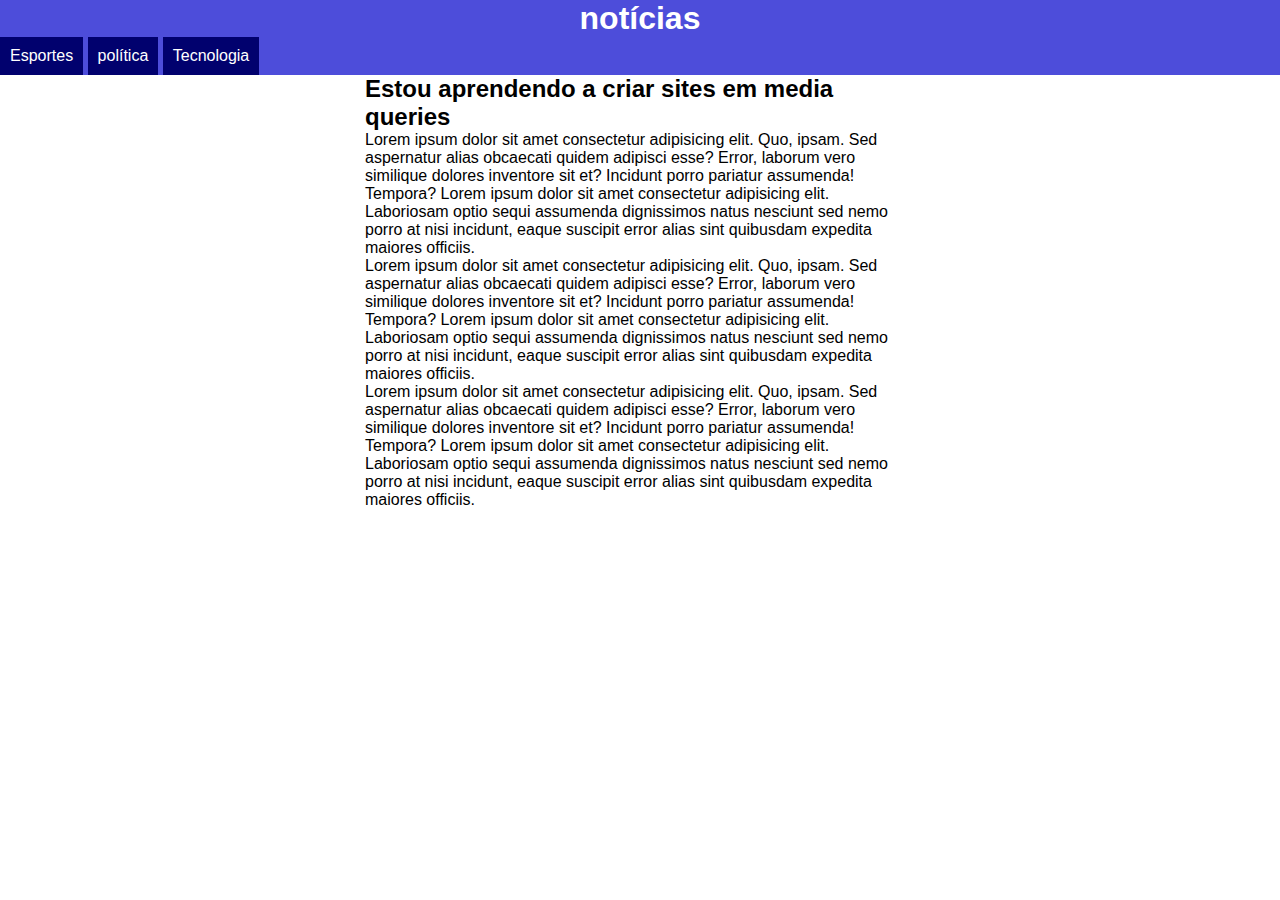
<file: mq001/index.html>
<!DOCTYPE html>
<html lang="pt-br">
<head>
    <meta charset="UTF-8">
    <meta name="viewport" content="width=device-width, initial-scale=1.0">
    <title>media query</title>
    <link rel="stylesheet" href="estilos/tela.css" media="screen">
    <link rel="stylesheet" href="estilos/impressora.css" media="print">
</head>
<body>
    <header>
        <h1>notícias</h1>

        <menu>
            <ul>
                <li>Esportes</li>
                <li>política</li>
                <li>Tecnologia</li>
            </ul>
        </menu>
    </header>

    <main>
        <article>
            <h2>Estou aprendendo a criar sites em media queries</h2>
            <p>Lorem ipsum dolor sit amet consectetur adipisicing elit. Quo, ipsam. Sed aspernatur alias obcaecati quidem adipisci esse? Error, laborum vero similique dolores inventore sit et? Incidunt porro pariatur assumenda! Tempora?
                Lorem ipsum dolor sit amet consectetur adipisicing elit. Laboriosam optio sequi assumenda dignissimos natus nesciunt sed nemo porro at nisi incidunt, eaque suscipit error alias sint quibusdam expedita maiores officiis.
            </p>
            <p>Lorem ipsum dolor sit amet consectetur adipisicing elit. Quo, ipsam. Sed aspernatur alias obcaecati quidem adipisci esse? Error, laborum vero similique dolores inventore sit et? Incidunt porro pariatur assumenda! Tempora?
                Lorem ipsum dolor sit amet consectetur adipisicing elit. Laboriosam optio sequi assumenda dignissimos natus nesciunt sed nemo porro at nisi incidunt, eaque suscipit error alias sint quibusdam expedita maiores officiis.
            </p>
            <p>Lorem ipsum dolor sit amet consectetur adipisicing elit. Quo, ipsam. Sed aspernatur alias obcaecati quidem adipisci esse? Error, laborum vero similique dolores inventore sit et? Incidunt porro pariatur assumenda! Tempora?
                Lorem ipsum dolor sit amet consectetur adipisicing elit. Laboriosam optio sequi assumenda dignissimos natus nesciunt sed nemo porro at nisi incidunt, eaque suscipit error alias sint quibusdam expedita maiores officiis.
            </p>
        </article> 
    </main>





















</body>
</html>
</file>
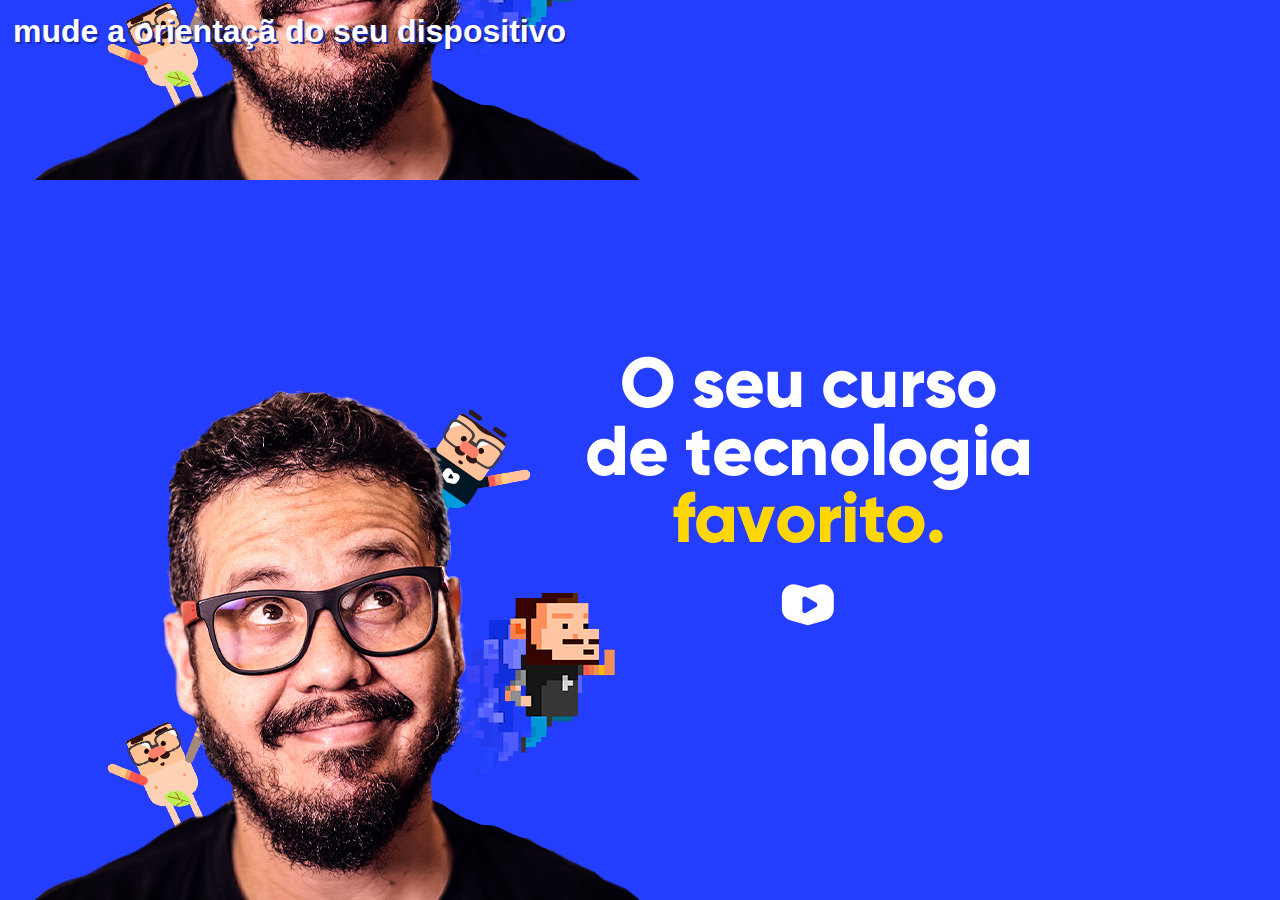
<file: mq002/index.html>
<!DOCTYPE html>
<html lang="pt-br">
<head>
    <meta charset="UTF-8">
    <meta name="viewport" content="width=device-width, initial-scale=1.0">
    <link rel="stylesheet" href="estilo/style.css" media="all">
    <link rel="stylesheet" href="retrato.css" media="screen" and (orientation: portrait)>
    <link rel="stylesheet" href="paisagem.css" media="screen and (orientation: landscape)" >
    <title>media query</title>
</head>
<body>
    <h1>mude a orientaçã do seu dispositivo</h1>
</body>
</html>
</file>
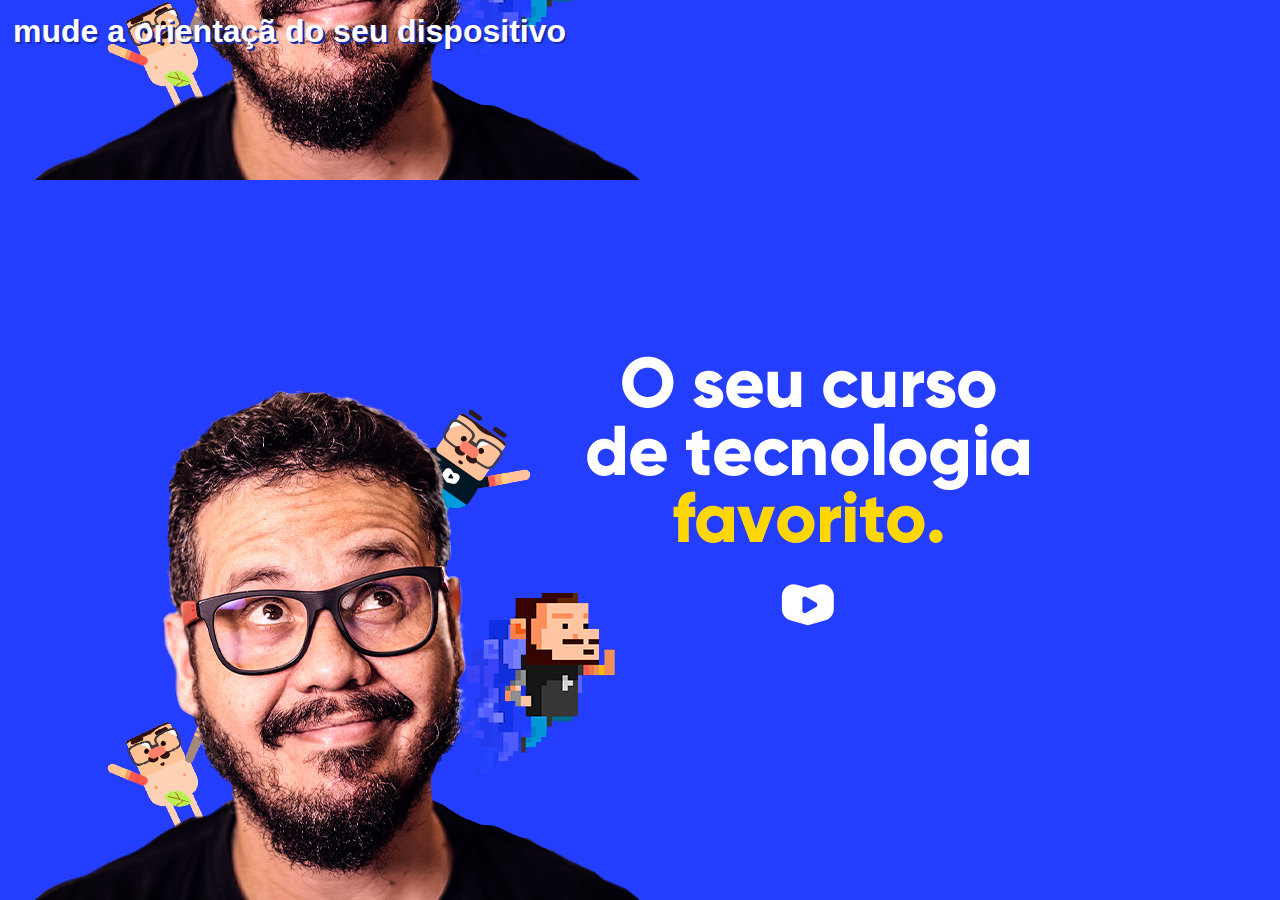
<file: mq003/index.html>
<!DOCTYPE html>
<html lang="pt-br">
<head>
    <meta charset="UTF-8">
    <meta name="viewport" content="width=device-width, initial-scale=1.0">
   <style>
    /*declarações gerais */
    * {
    margin: 0px;
    padding: 0px;
    font-family: Arial, Helvetica, sans-serif;
}

    html, body {
    width: 100vw;
    height: 100vh;
    background-color: #233eff;
    background-size: contain;
    background-repeat: no-repeat;
}

    h1 { 
    color: white;
    text-shadow: 2px 2px 0px #182aac;
    padding: 13px;
    }
    
    /* aparelho em pé (portrait ) */

    body {
        background: url(../mq002/imagem/cev-portrait.jpg);
     background-position: center bottom;
    }

    /* aparelho deitado ( landscape ) */
    body {
     background: url(../mq002/imagem/cev-landscape.jpg);
     background-position: left bottom;
    }





   </style>
    <title>media query</title>
</head>
<body>
    <h1>mude a orientaçã do seu dispositivo</h1>
</body>
</html>
</file>
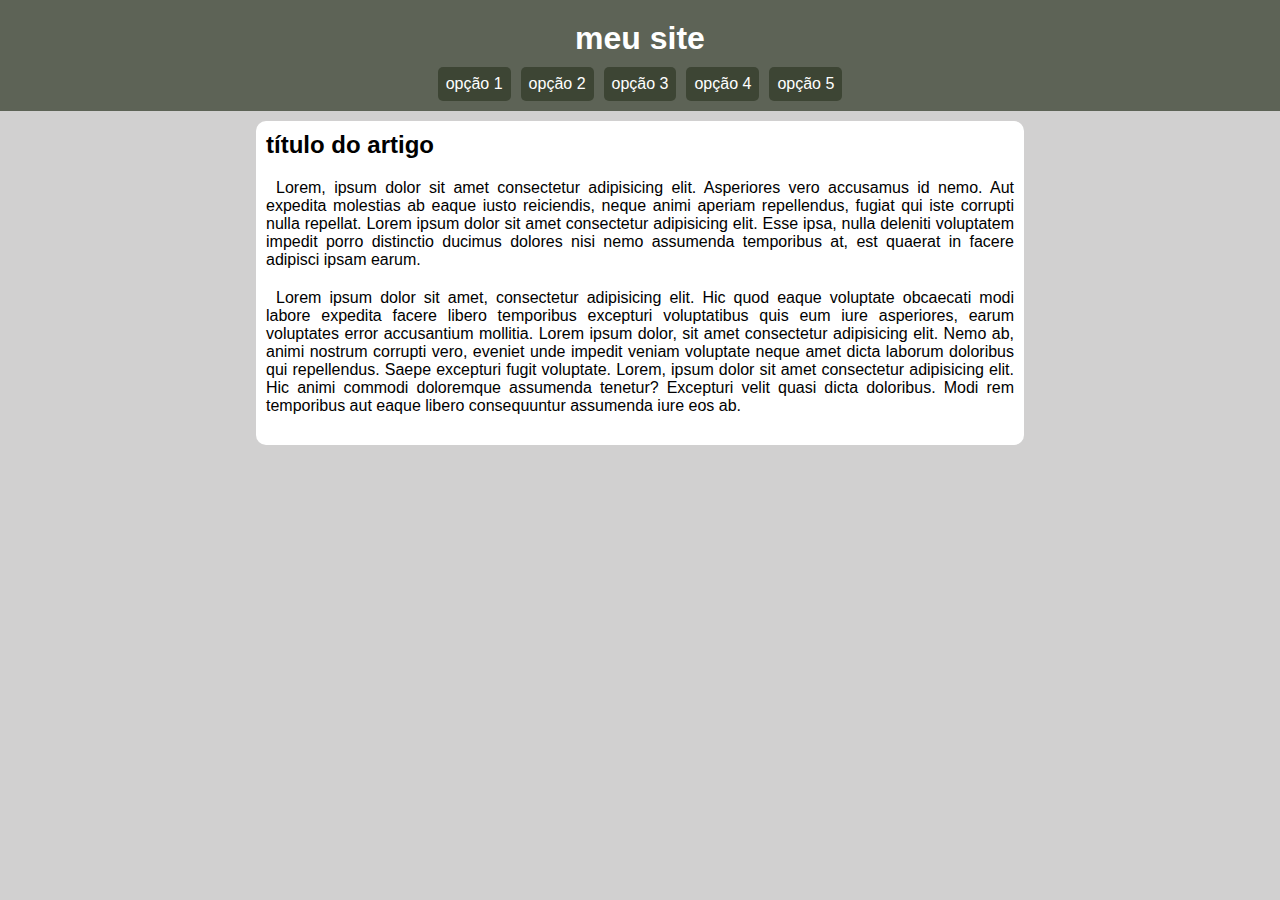
<file: mq005/index.html>
<!DOCTYPE html>
<html lang="pt-br">
<head>
    <meta charset="UTF-8">
    <meta name="viewport" content="width=device-width, initial-scale=1.0">
    <title>Media Queries</title>
    <link rel="stylesheet" href="https://fonts.googleapis.com/css2?family=Material+Icons"/>
    <link rel="stylesheet" href="estilos/style.css">
    <link rel="stylesheet" href="estilos/mediaquery.css">
</head>
<body onresize="MudouTamanho()">
    <header>
       
        <h1>meu site</h1>
        <i id="imenu" class="material-icons menu-icon" onclick="clickMenu()">menu</i>
        <menu id="itens">
            <ul>
               <li> <a href="#">opção 1</a></li>
               <li> <a href="#">opção 2</a></li>
               <li> <a href="#">opção 3</a></li>
                <li> <a href="#">opção 4</a></li>
                <li> <a href="#">opção 5</a></li>
            </ul>
        </menu>
    
    </header>

    <main>
        
        <article>
            <h2>título do artigo</h2>
            <p>Lorem, ipsum dolor sit amet consectetur adipisicing elit. Asperiores vero accusamus id nemo. Aut expedita molestias ab eaque iusto reiciendis, neque animi aperiam repellendus, fugiat qui iste corrupti nulla repellat. Lorem ipsum dolor sit amet consectetur adipisicing elit. Esse ipsa, nulla deleniti voluptatem impedit porro distinctio ducimus dolores nisi nemo assumenda temporibus at, est quaerat in facere adipisci ipsam earum.</p>
            <p>Lorem ipsum dolor sit amet, consectetur adipisicing elit. Hic quod eaque voluptate obcaecati modi labore expedita facere libero temporibus excepturi voluptatibus quis eum iure asperiores, earum voluptates error accusantium mollitia. Lorem ipsum dolor, sit amet consectetur adipisicing elit. Nemo ab, animi nostrum corrupti vero, eveniet unde impedit veniam voluptate neque amet dicta laborum doloribus qui repellendus. Saepe excepturi fugit voluptate. Lorem, ipsum dolor sit amet consectetur adipisicing elit. Hic animi commodi doloremque assumenda tenetur? Excepturi velit quasi dicta doloribus. Modi rem temporibus aut eaque libero consequuntur assumenda iure eos ab.</p>
        </article>
    
    </main>
    <script>

        function MudouTamanho() {
            if (window.innerWidth >= 768)
                itens.style.display = 'block'
            else
                itens.style.display = 'none'
        }

        function clickMenu() {
            if (itens.style.display == 'block')
                itens.style.display = 'none'
            else
        itens.style.display = 'block'

        }
    </script>
</body>
</html>
</file>
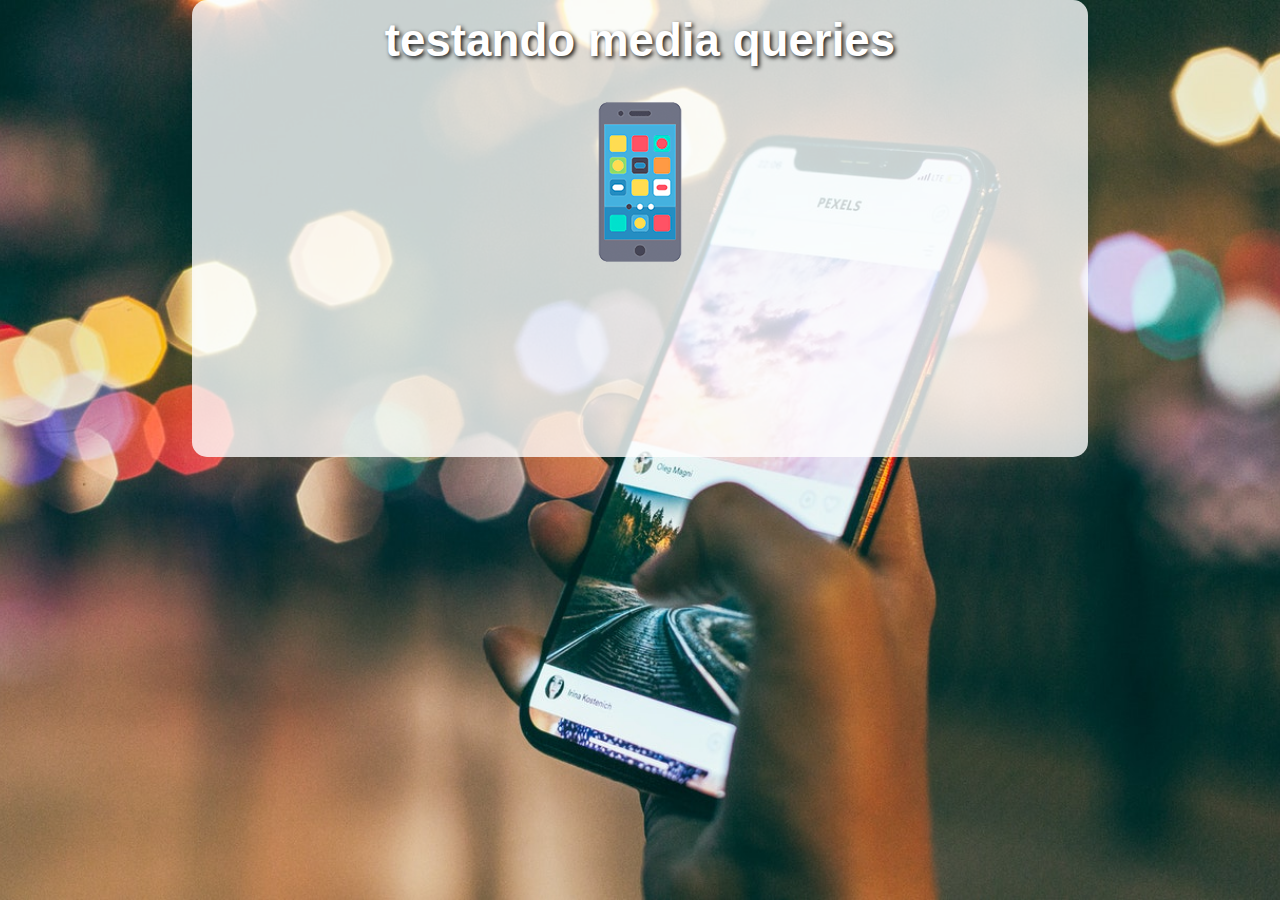
<file: mq004/imagens/index.html>
<!DOCTYPE html>
<html lang="pt-br">
<head>
    <meta charset="UTF-8">
    <meta name="viewport" content="width=device-width, initial-scale=1.0">
    <title>media query</title>
    <link rel="stylesheet" href="estilos/style.css" media="all">
    <link rel="stylesheet" href="estilos/media-query.css">
</head>
<body>
    <main>
        <h1>testando media queries</h1>
        <img id="iphone" src="icon-phone.png" alt="acesso por um smartphone"> <br>
        <img id="itablet" src="icon-tablet.png" alt="acesso por um tablet"> <br>
        <img id="iprint" src="icon-print.png" alt= "a versão para impressão"> <br>
        <img id="ipc" src="icon-pc.png" alt=" acesso por um computador"> <br>
        <img id="itv" src="icon-tv.png" alt=" acesso por uma smart tv">
    </main>
</body>
</html>
</file>
<file: mq001/estilos/tela.css>
@charset "UTF-8";

/* estilos para telas */

* {
    margin: 0;
    padding: 0;
}

html {
    font-family: Arial, Helvetica, sans-serif;
    font-size: 1em;
}

header{ 
    background-color: rgba(10, 10, 204, 0.727);
    color: white;
}

header > h1 {
    text-align: center;
}

menu ul {
    list-style-type: none;
    color: grey;
}

menu li {
    background-color: rgb(1, 1, 110);
    color: white;
    display: inline-block;
    padding: 10px;
} 

article {
    width: 550px;
    display: block;
    margin: auto ;
}
</file>
<file: mq001/estilos/impressora.css>
@charset "UTF-8";

/* estilos para impressoras */

*{
    margin: 10;
    padding: 10;
}

html{
    font-family: 'Courier New', Courier, monospace;
    font-size: 1.4em;
    line-height: 1.5em;
}
article{ 
    width: 100%;

}
menu{
    display: none;
}

article::after {
    content: "esse artigo foi impresso através do site www.cursoemvideo.com";

}
</file>
<file: mq002/estilo/style.css>
@charset "UTF-8";
/*config gerais */

* {
    margin: 0px;
    padding: 0px;
    font-family: Arial, Helvetica, sans-serif;
}

html, body {
    width: 100vw;
    height: 100vh;
    background-color: #233eff;
    background-size: contain;
    background-repeat: no-repeat;
}

h1 { 
    color: white;
    text-shadow: 2px 2px 0px #182aac;
    padding: 13px;
}
</file>
<file: mq002/retrato.css>
@charset "UTF-8";
/* aparelho em pé (portrait ) */

body {
   background: url(../mq002/imagem/cev-portrait.jpg);
   background-position: center bottom;
}
</file>
<file: mq002/paisagem.css>
@charset "UTF-8";
/* aparelho deitado ( landscape ) */

body {
   background: url(../mq002/imagem/cev-landscape.jpg);
   background-position: left bottom;
}
</file>
<file: mq005/estilos/style.css>
@charset "UTF-8";

* {
    margin: 0;
    padding: 0;
    box-sizing: border-box;
    font-family: Arial, Helvetica, sans-serif;
}

body, html {
    background-color: rgb(209, 208, 208);
}
header {
    background-color: #323a28b9;
    color: white;
    padding: 10px 0;
    text-align: center;
}

header h1 {
    padding: 10px;
    text-align: center;
}
i#imenu {
    background-color: #212120;
    display: block;
    text-align: center;
    padding-bottom: 7px;
    cursor: pointer;
}

i#imenu:hover {
    background-color:black;
    color: white;
}

menu {
    display: none;
}

menu > ul { 
    list-style-type: none;

}

menu > ul > li > a {
    display: block;
    padding: 8px;
    text-decoration: none;
    color: white;
    background-color: #323a28b9;
   border-top: 1px solid rgba(255, 255, 255, 0.205);
}

menu > ul > li > a:hover{
    background-color: #4b573f;
}

main {
    width: 90vw;
    background-color: white;
    margin: auto;
    margin-top: 10px;
    padding: 10px;
    border-radius: 10px;
}

article > h2 { 
    padding-bottom: 20px;
}

article > p { 
   text-align: justify;
   padding-bottom: 20px;
   text-indent: 10px;
}
</file>
<file: mq005/estilos/mediaquery.css>
@charset "UTF-8";

@media screen and (min-width: 768px) {
    i#imenu {
        display: none;
    }
    menu {
        display: block !important;
    }
    menu > ul {
        display: flex;
        justify-content: center;
        gap: 10px;
    }
    menu > ul > li > a {
        border-top: none;
        border-radius: 5px;
    }

    main { 
        width: 768px;
    }
}
</file>
<file: mq004/imagens/estilos/style.css>
@charset "UTF-8";
/* versão mobile frist */

*{
    font-family: Arial, Helvetica, sans-serif;
    font-size: 1.3em;
    margin: 0;
    padding: 0;
    box-sizing: border-box;
}

html {
    height: 100vh;
}

body {
    background: black url(../back-phone.jpg) no-repeat center top;
    background-size: cover;
    background-position: center center;

}

main{
    background-color: rgba(255, 255, 255, 0.789);
    width: 70%;
    margin: auto;
    marin-top: 20px;
    border-radius: 15px;
    padding: 15px;
    }

h1{
    text-align: center;
    margin-bottom: 15px;
    color: white ;
    text-shadow: 2px 2px 4px rgba(0, 0, 0, 0.902);
}

img{
    display: block;
    margin: auto;
}

img#iphone { display: block;}
img#itablet { display: none;}
img#iprint { display: none;}
img#ipc { display: none;}
img#itv { display: none;}
</file>
<file: mq004/imagens/estilos/media-query.css>
@charset "UTF-8";
/* todas as verões  */
@media print {
    
}
</file>
